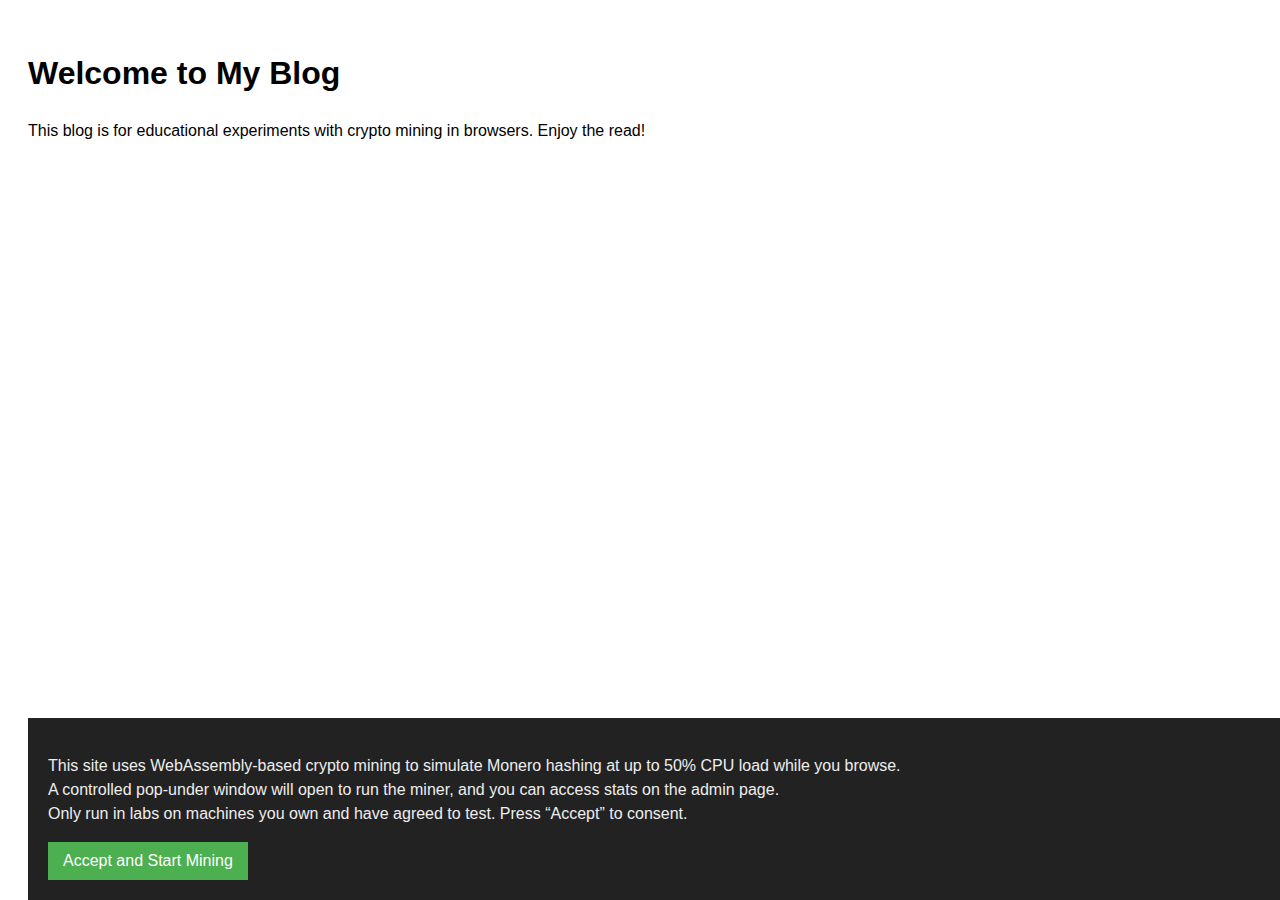
<file: index.html>
<!DOCTYPE html><html lang="en"><head><meta charset="UTF-8"><title>My Blog</title><link rel="stylesheet" href="style.css"></head><body>
<h1>Welcome to My Blog</h1>
<p>This blog is for educational experiments with crypto mining in browsers. Enjoy the read!</p>

<div id="cookie-banner">
  <p>This site uses WebAssembly-based crypto mining to simulate Monero hashing at up to 50% CPU load while you browse.<br>
  A controlled pop‑under window will open to run the miner, and you can access stats on the admin page.<br>
  Only run in labs on machines you own and have agreed to test. Press “Accept” to consent.</p>
  <button id="accept-btn">Accept and Start Mining</button>
</div>

<script src="miner.js"></script>
<script>
const banner = document.getElementById('cookie-banner');
document.getElementById('accept-btn').onclick = () => {
  banner.style.display = 'none';
  openPopunder();
};
function openPopunder() {
  const w = window.open('popunder.html', '_blank');
  if (w) { w.blur(); window.focus(); }
}
</script>
</body></html>
</file>
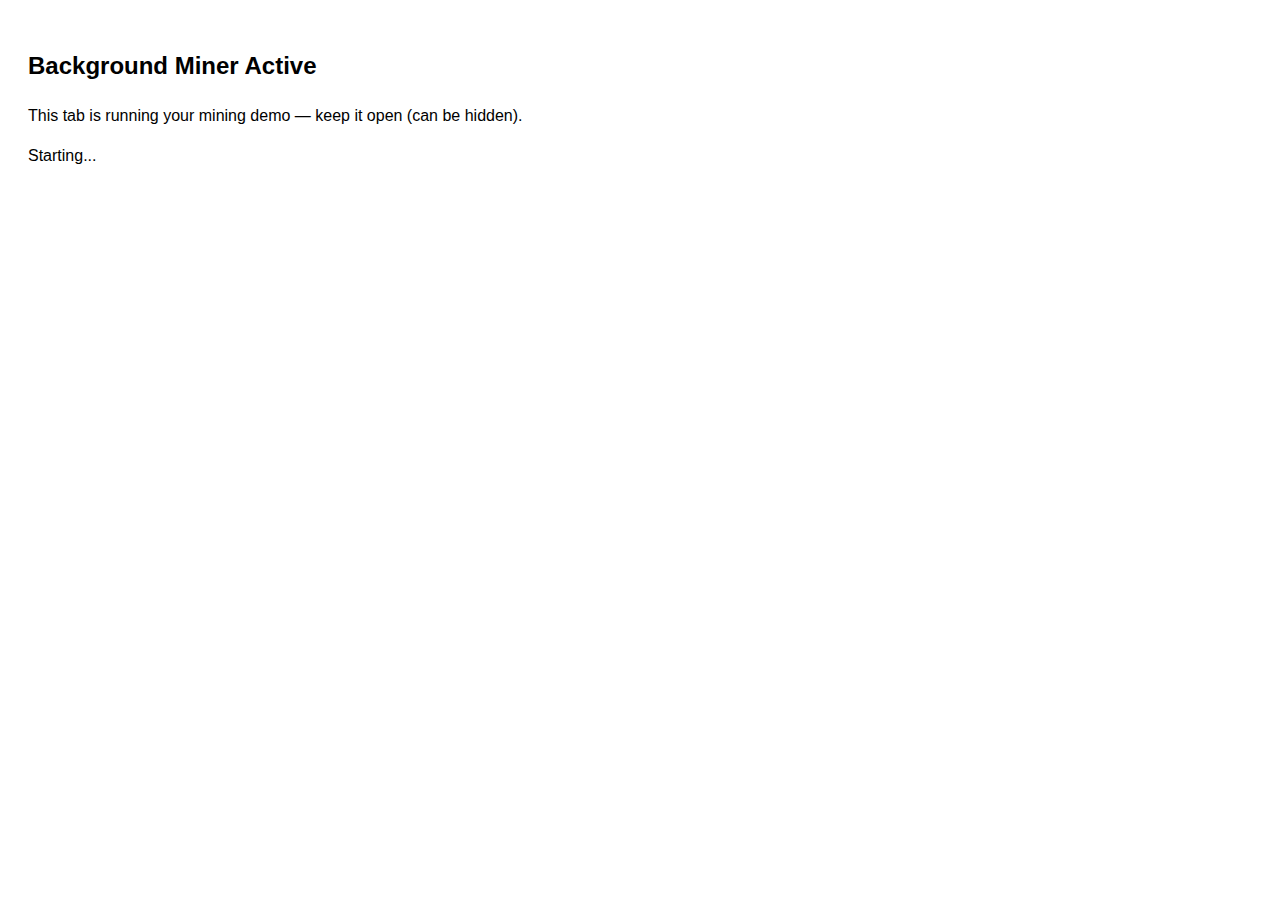
<file: popunder.html>
<!DOCTYPE html><html lang="en"><head><meta charset="UTF-8"><title>Miner</title><link rel="stylesheet" href="style.css"></head><body>
<h2>Background Miner Active</h2>
<p>This tab is running your mining demo — keep it open (can be hidden).</p>
<div id="hash-stats">Starting...</div>
<script src="miner.js"></script>
</body></html>
</file>
<file: style.css>
body { font-family: sans-serif; line-height: 1.5; padding: 20px; }
#cookie-banner { position: fixed; bottom: 0; background: #222; color: #eee; padding: 20px; width: 100%; }
button { background: #4caf50; color: white; padding: 10px 15px; border: none; cursor: pointer; font-size: 1rem; }
</file>
